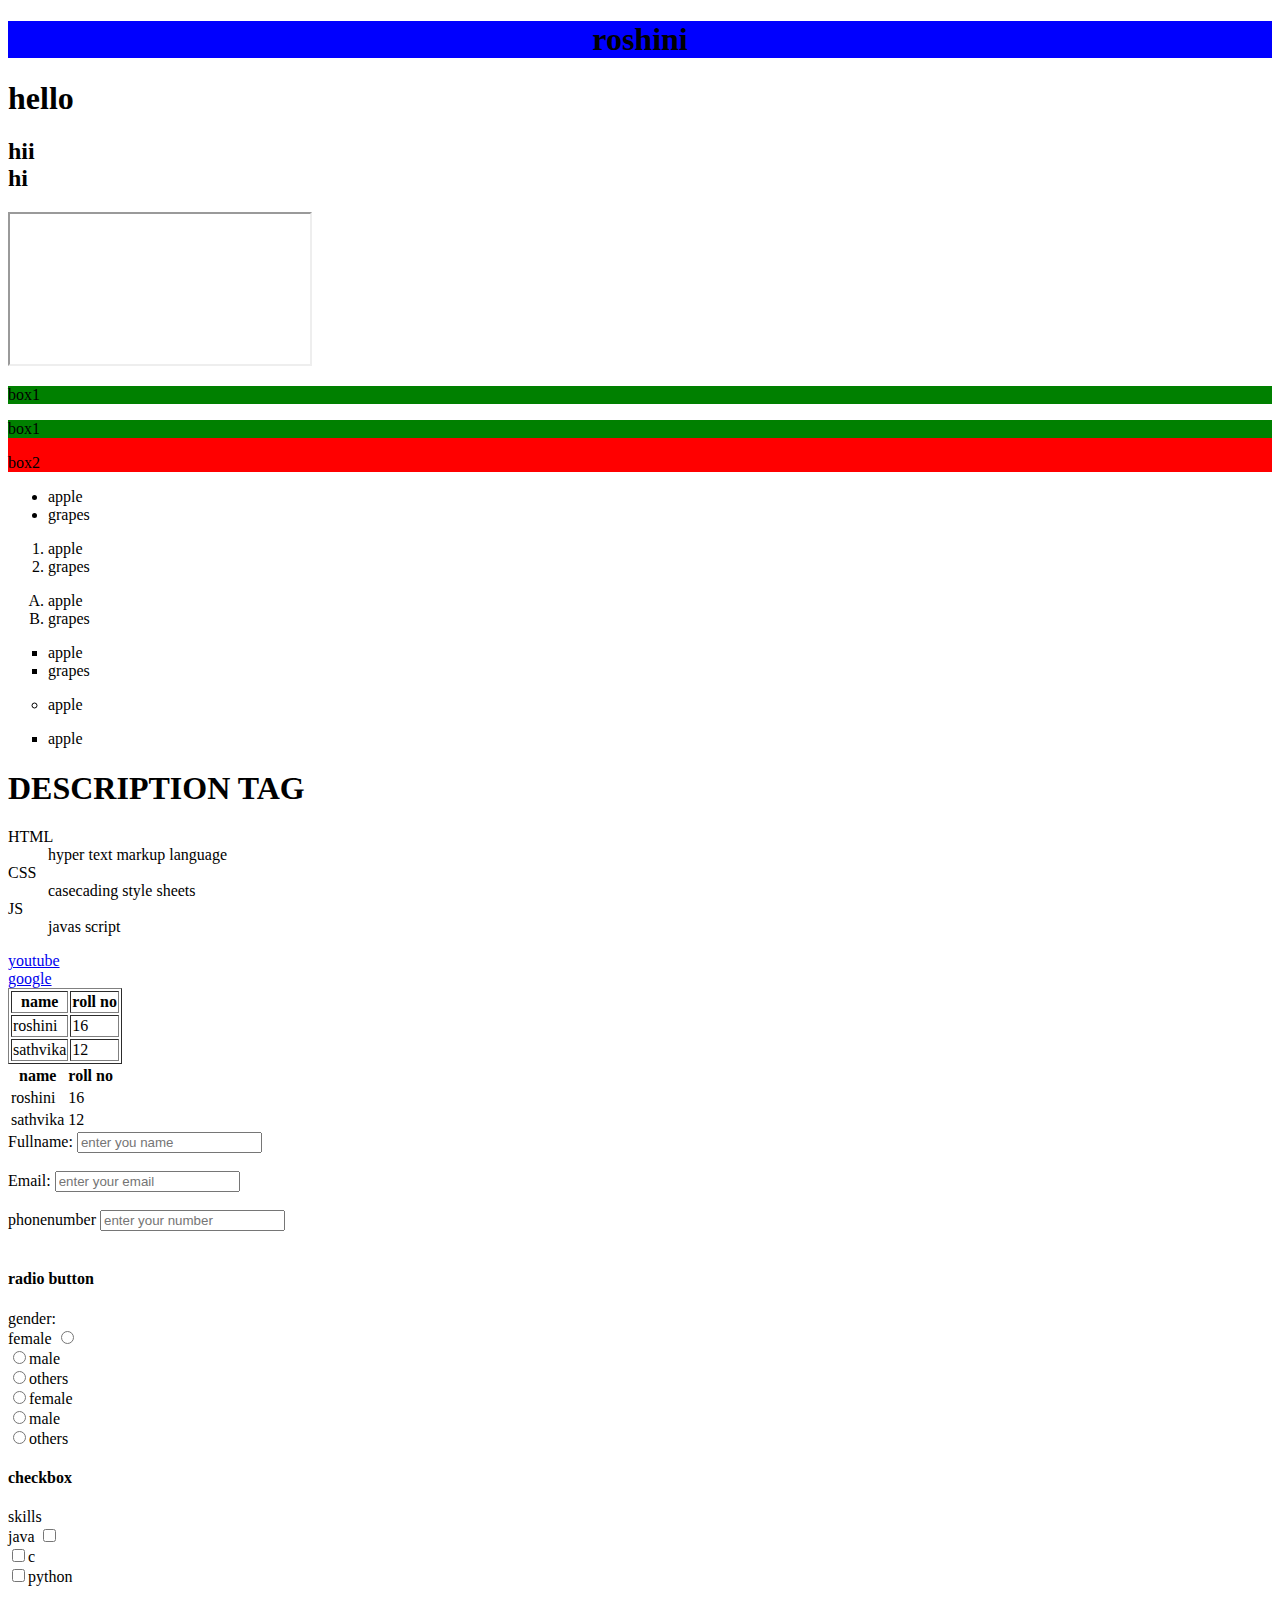
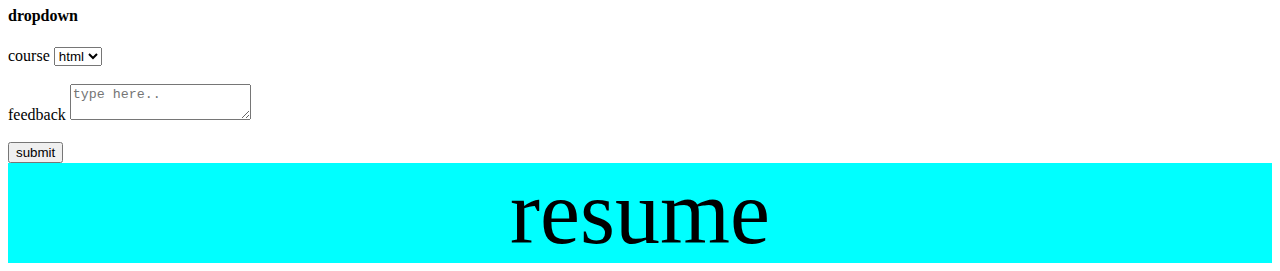
<file: index/index.html>
<!DOCTYPE html>
<html>
    <style>
        .city {
         background-color:red;
        }
        .box{
    background-color: aqua;
    text-align: center;
    width:100%;
    height:100px;
    font-size:90px;
    line-height: 100px;
    }
    @media(max-width:600px)
    {
      .box{
        background-color:blueviolet;
         font-size: 30px;
        }
    }
    </style>
<body>
    <h1 style="background-color:blue;text-align:center;">roshini</h1>
        <h1>hello</h1>
        <h2>hii<br>hi</h2>
        <iframe src="https://youtu.be/CGjNIgSYAkU?si=IP55TTgHmVSnFDMs"></iframe>
        <div style="background:green;">
           <p>box1</p>
        </div>
        <div class="city">
            <div style="background:green;">
            <p>box1</p>
            </div>
          <p>box2</p>
        </div>
        <ul>
            <li>apple</li>
            <li>grapes</li>
        </ul>
        <ol>
            <li>apple</li>
            <li>grapes</li>
        </ol>
        <ol type="A">
            <li>apple</li>
            <li>grapes</li>
        </ol>
        <UL style="list-style-type:square";>
            <li>apple</li>
            <li>grapes</li>
        </UL>
        <ul type="circle">
            <li>apple</li>
        </ul>
        <ul type="square">
            <li>apple</li>
        </ul>
        <dl> 
            <h1>DESCRIPTION TAG</h1>
            <dt>HTML</dt>
            <dd>hyper text markup language</dd>
            <dt>CSS</dt>
            <dd>casecading style sheets</dd>
            <dt>JS</dt>
            <dd>javas script</dd>
        </dl>
        <div>
        <a href="https://youtu.be/CGjNIgSYAkU?si=IP55TTgHmVSnFDMs">youtube</a><br>
        <a href="https://www.google.com/">google</a>
        </div>
        <table border="1">
        <tr>
            <th>name</th>
            <th>roll no</th>
        </tr>
        <tr>
            <td>roshini</td>
            <td>16</td>
        </tr>
        <tr>
            <td>sathvika</td>
            <td>12</td>
        </tr>
        </table>
        <table>
        <tr>
            <th>name</th>
            <th>roll no</th>
        </tr>
        <tr>
            <td>roshini</td>
            <td>16</td>
        </tr>
        <tr>
            <td>sathvika</td>
            <td>12</td>
        </tr>
        </table>
        <form action="submit.html" method="post">
            <label for="name">Fullname:</label>
            <input type="text" id="name" name="Fullname" placeholder="enter you name"required><br><br>
            <label for="email">Email:</label>
            <input type="email" id="email" name="email id" placeholder="enter your email"required><br><br>
            <label for="phone">phonenumber</label>
            <input type="text" id="ph.no" name="phone" placeholder="enter your number"required><br><br>
            <h4>radio button </h4>
            <label for="gender">gender:</label><br>
            <label for="female">female</label>
            <input type="radio" id="gender" name="gender" value="female"><br>
            <input type="radio" id="gender" name="gender" value="male">male<br>
            <input type="radio" id="gender" name="gender"value="others">others<br>
            <input type="radio" id="gender" name="female" value="female">female<br>
            <input type="radio" id="gender" name="male" value="male">male<br>
            <input type="radio" id="gender" name="others"value="others">others<br>
            <h4>checkbox</h4>
            <label for="skills">skills</label><br>
            <label for="java">java</label> 
            <input type="checkbox" name="java" value="java"><br>
            <input type="checkbox" name="c" value="c">c<br>
            <input type="checkbox" name="python" value="python">python<br>
            <h4>dropdown</h4>
            <label for="course">course</label>
            <select id="course" name="course">
                <option value="HTML">html</option>
                <option value="CSS">css</option>
                <option value="JS">js</option>
            </select><br><br>
            <label for="feedback">feedback</label>
            <textarea id="message" name="message" rows="2" columns="2" placeholder="type here.." required></textarea><br><br>
            <button name="submit">submit</button>
        </form>
        <div class="box">resume</div>
    </body>
</html>
</file>
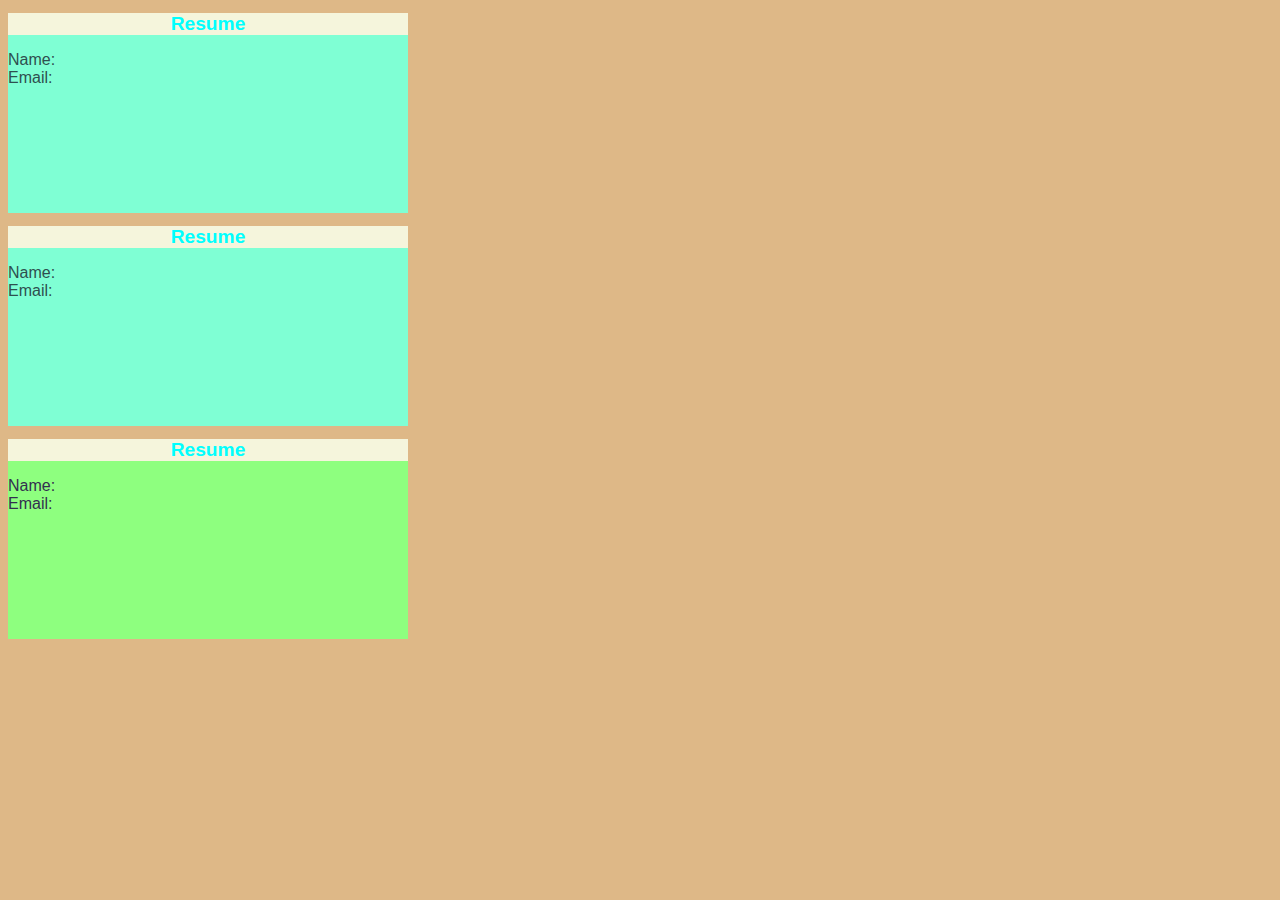
<file: index/css.html>
<!DOCTYPE html>
<html lang="en">
<head>
    <meta charset="UTF-8">
    <meta name="viewport" content="width=device-width, initial-scale=1.0">
    <title>Document</title>
    <link rel="stylesheet" href="style.css">
    <style>
        body{
            background-color:burlywood;
        }
        .p{
         color:darkslategrey;
         font-family: Verdana, Geneva, Tahoma, sans-serif;
         font-weight: 100;
         width:400px; height:200px;
         background-color: aquamarine;
        }
        #head{
        color:rgb(51, 47, 79);
         font-family: Verdana, Geneva, Tahoma, sans-serif;
         font-weight: 100;
         width:400px; height:200px;
         background-color: rgb(142, 255, 127);
        }
    </style>
</head>
<body>
    <div style="color:darkslategrey; font-family: Verdana, Geneva, Tahoma, sans-serif; font-weight: 100; width:400px; height:200px; background-color:aquamarine;">
        <h1 style="text-align: center;">Resume</h1>
         <p>Name:<br> Email:</p>
    </div>
    <div class="p">
        <h1 style="text-align: center;">Resume</h1>
         <p>Name:<br> Email:</p>
    </div>
    <div id="head">
        <h1 style="text-align: center;">Resume</h1>
         <p>Name:<br> Email:</p>
    </div>
</body>
</html>
</file>
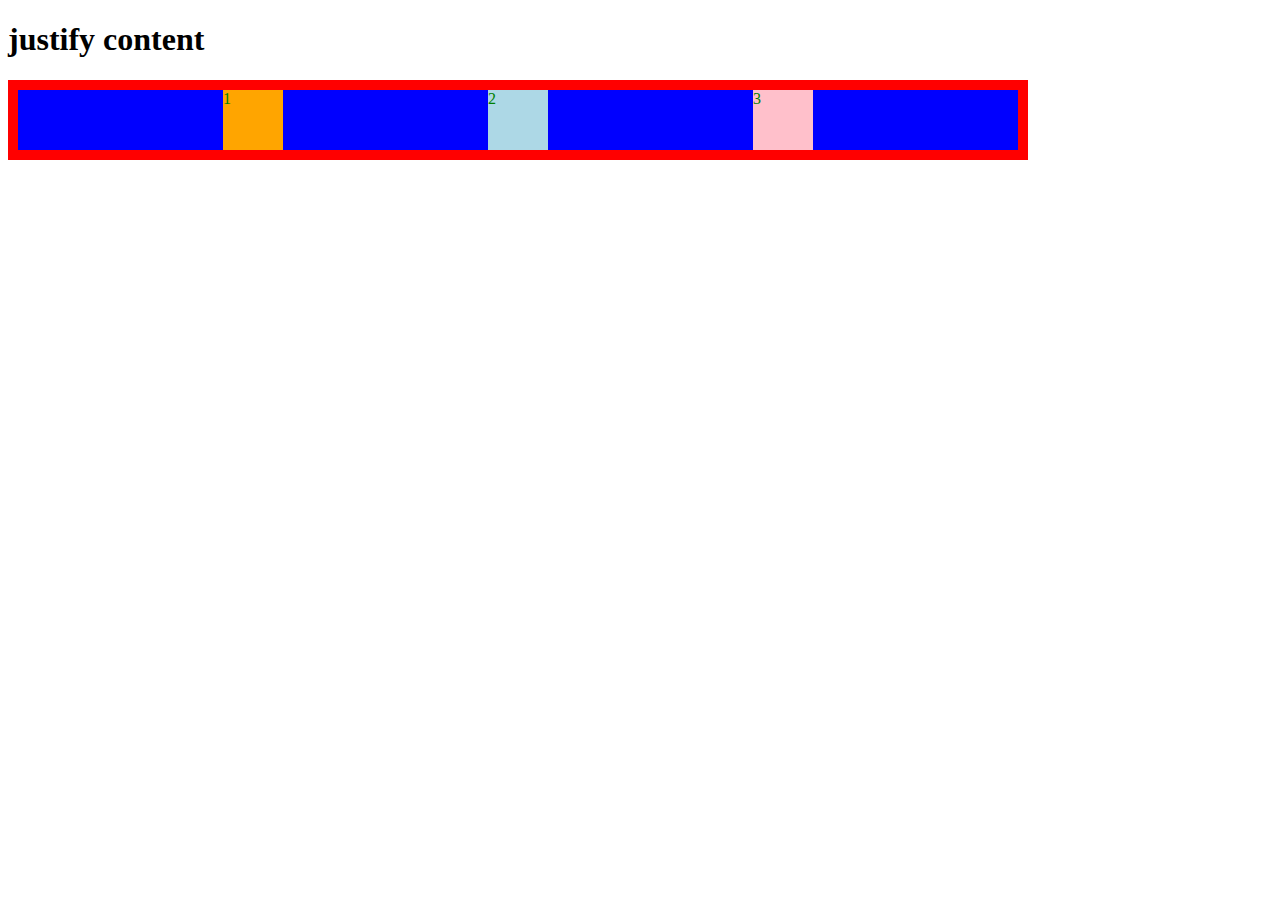
<file: index/flex.html>
<!doctype html>
<html>
<head>
<style>
#main {
    background-color:blue;
    color:green;
    border: 10px solid red;
    display: flex;
    justify-content:space-evenly;
    width:1000px;
}
#main div{
    width:60px;
    height:60px;
}
.box{
    background-color: deepskyblue;
    text-align: center;
    width:100%;
    height:100px;

}
@media(max-width:600px){
    .box{
        background-color:cornflowerblue;
         font-size: 60px;
    }
}
.static-box{
    position: static;
    background-color: bisque;
}
.relative-box{
    position: relative;
    top:30px;
    left:100px;
    color:brown;
}
</style>
</head>
<body>
<h1>justify content</h1>
<div id="main">
<div style="background-color:orange;">1</div>
<div style="background-color:lightblue;">2</div>
<div style="background-color:pink;">3</div>

</body>
</html>
</file>
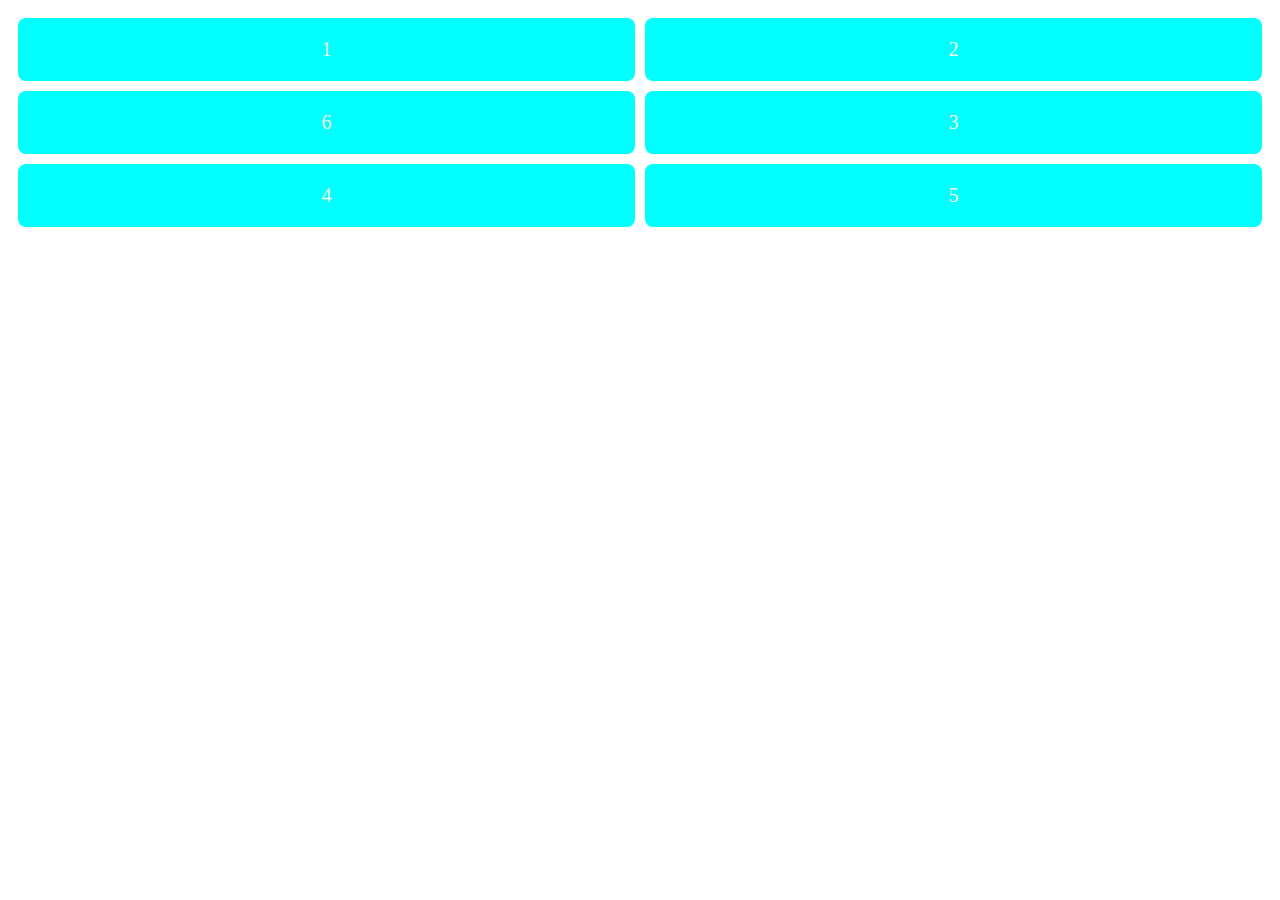
<file: index/grid.html>
<!DOCTYPE html>
<html lang="en">
<head>
    <meta charset="UTF-8">
    <meta name="viewport" content="width=device-width, initial-scale=1.0">
    <title>Document</title>
    <style>
        .grid-container{
            display:grid;
            grid-template-columns: repeat(2,1fr);
            gap:10px;
            padding:10px;
        }
        .grid-item{
            background-color: aqua;
            color: beige;
            text-align: center;
            border-radius: 8px;
            font-size: 20px;
            Padding:20px;
        }
    </style>
</head>
<body>
    <div class="grid-container">
        <div class="grid-item">1</div>
        <div class="grid-item">2</div>
        <div class="grid-item">6</div>
        <div class="grid-item">3</div>
        <div class="grid-item">4</div>
        <div class="grid-item">5</div>

    </div>
</body>
</html>
</file>
<file: index/style.css>
h1{
    background-color: beige;
    color: aqua;
    text-align: center;
    font-size: larger;
    font-weight: bold;
}
</file>
